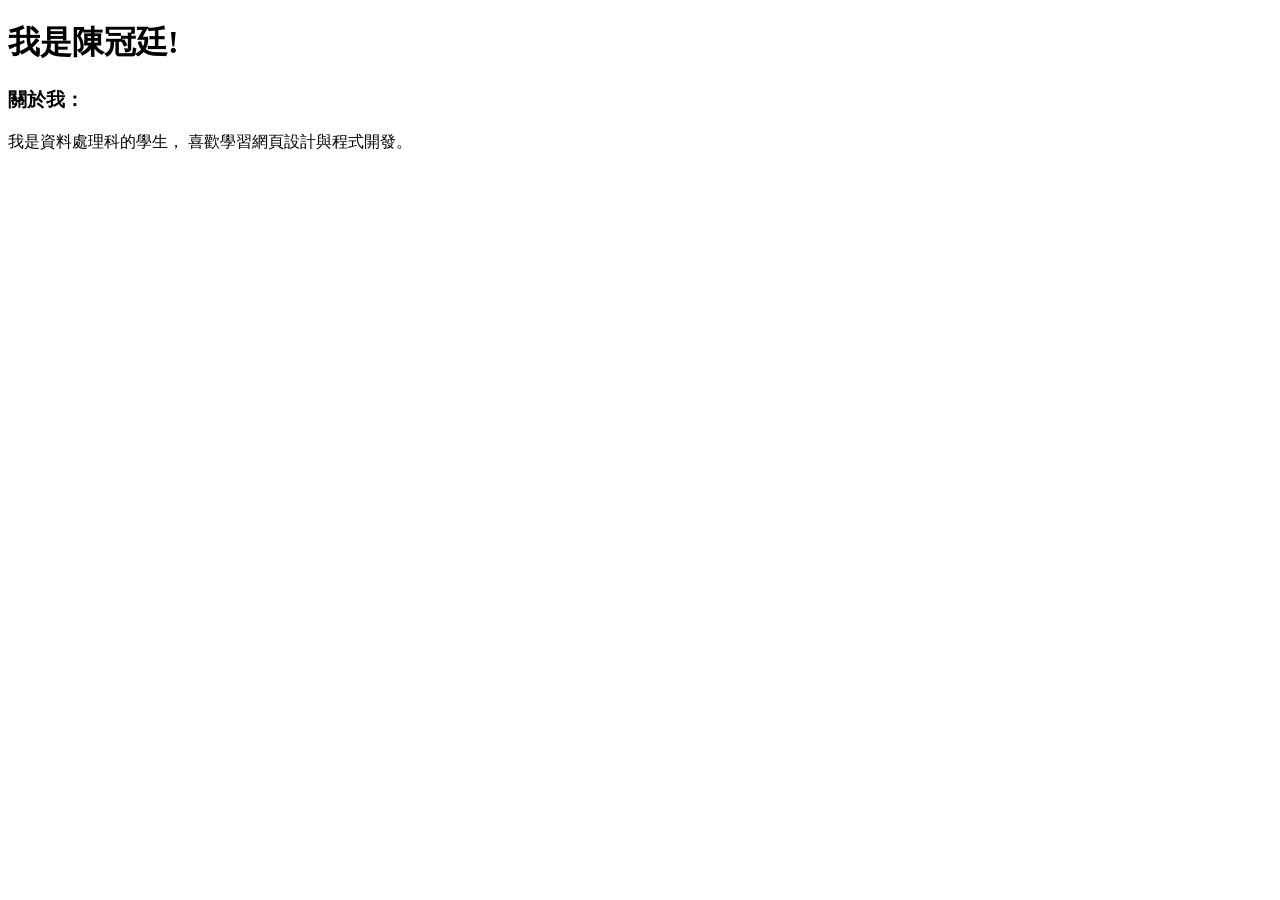
<file: w01/index.html>
<!DOCTYPE html>
<html lang="en">
    
<head>
    <meta charset="UTF-8">
    <meta name="viewport" content="width=device-width, initial-scale=1.0">
    <title>Document</title>
</head>
<body>
    <h1>我是陳冠廷!</h1>
    <h3>關於我：</h3>
    <p>我是資料處理科的學生， 喜歡學習網頁設計與程式開發。</p>
</body>
</html>
</file>
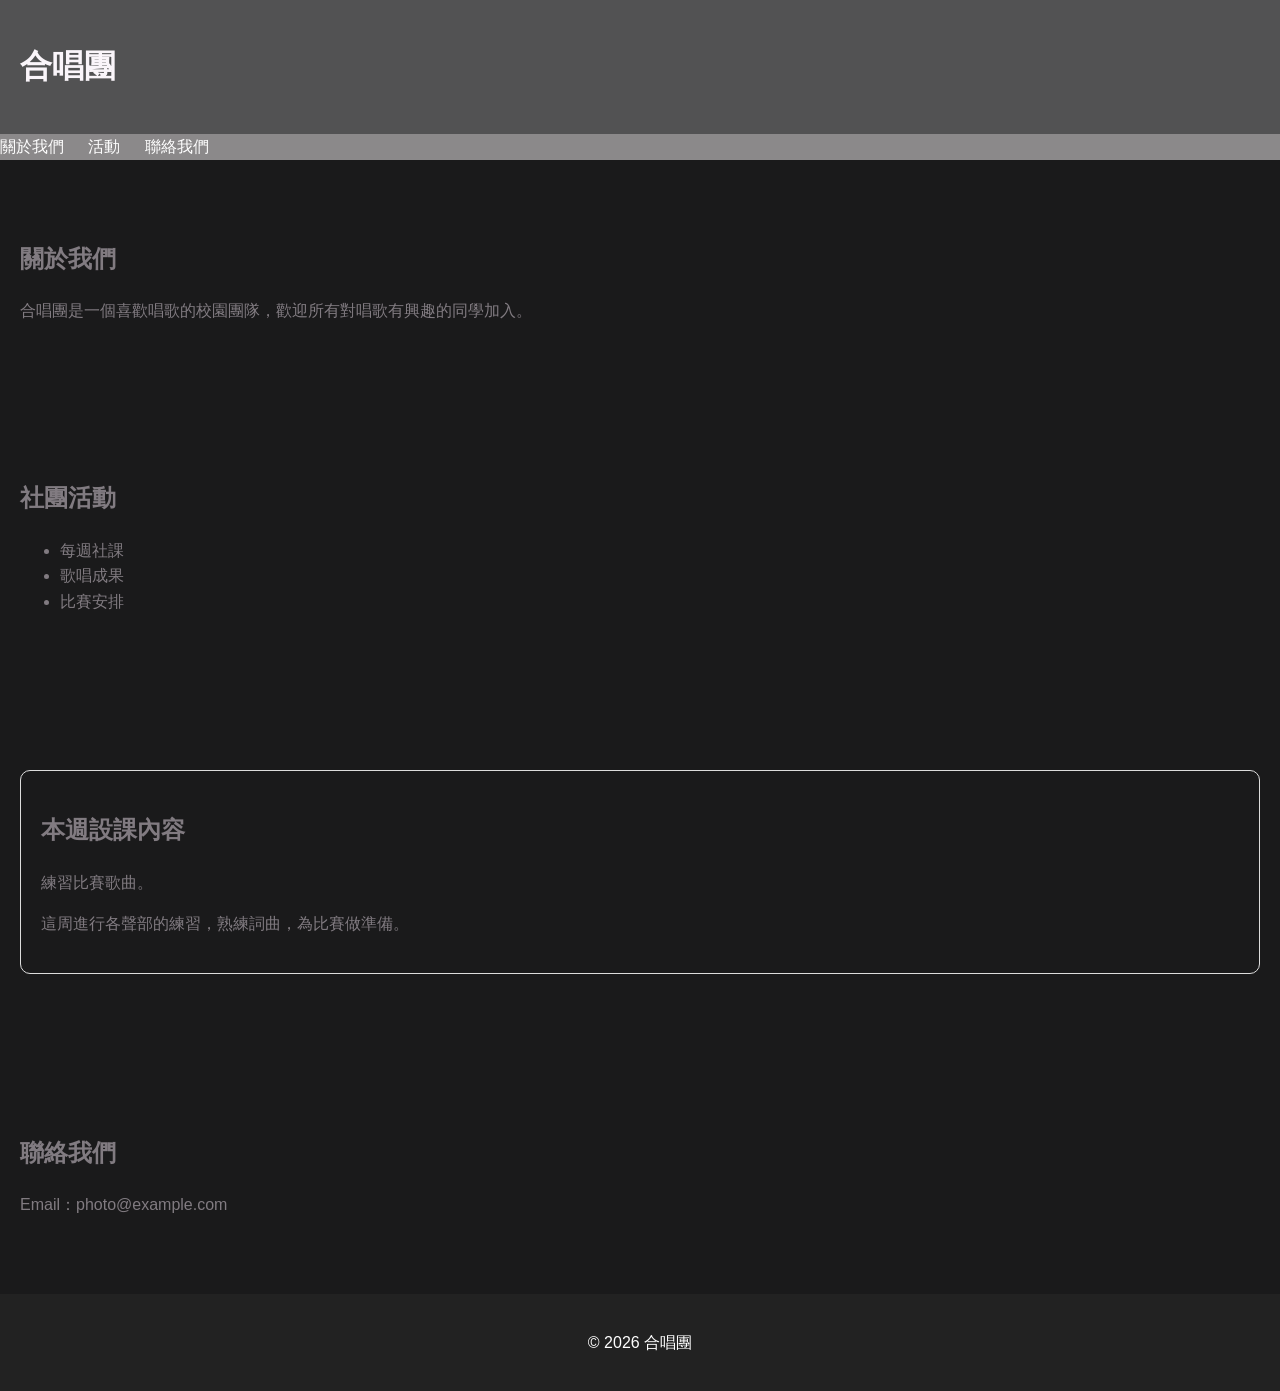
<file: w04/index.html>
<!doctype html>
<html lang="en">
  <head>
    <meta charset="UTF-8" />
    <meta name="viewport" content="width=device-width, initial-scale=1.0" />
    <title>Document</title>
    <link rel="stylesheet" href="style.css">
  </head>
  <!-- 網站標題 -->
  <header>
    <h1>合唱團</h1>
    </header>

    <!-- 導覽列 -->
    <nav>
      <a href="#about">關於我們</a>
      <a href="#activity">活動</a>
      <a href="#contact">聯絡我們</a>
    </nav>
    <main>
      <!--關於我們-->
      <section id="about">
        <h2>關於我們</h2>
        <p>合唱團是一個喜歡唱歌的校園團隊，歡迎所有對唱歌有興趣的同學加入。</p>
      </section>
      <section id="activity">
        <h2>社團活動</h2>
        <ul>
          <li>每週社課</li>
          <li>歌唱成果</li>
          <li>比賽安排</li>
        </ul>
      </section>
      <!--作品-->
      <section id="this week">
        <article>
          <h2>本週設課內容</h2>
          <p>練習比賽歌曲。</p>
          <p> 這周進行各聲部的練習，熟練詞曲，為比賽做準備。</p>
        </article>
      </section>
      <!--聯絡我們-->
      <section id="contact">
        <h2>聯絡我們</h2>
        <p>Email：photo@example.com</p>
      </section>
      <footer>
        <p>© 2026 合唱團</p>
      </footer>
    </main>
  
  <body></body>
</html>
</file>
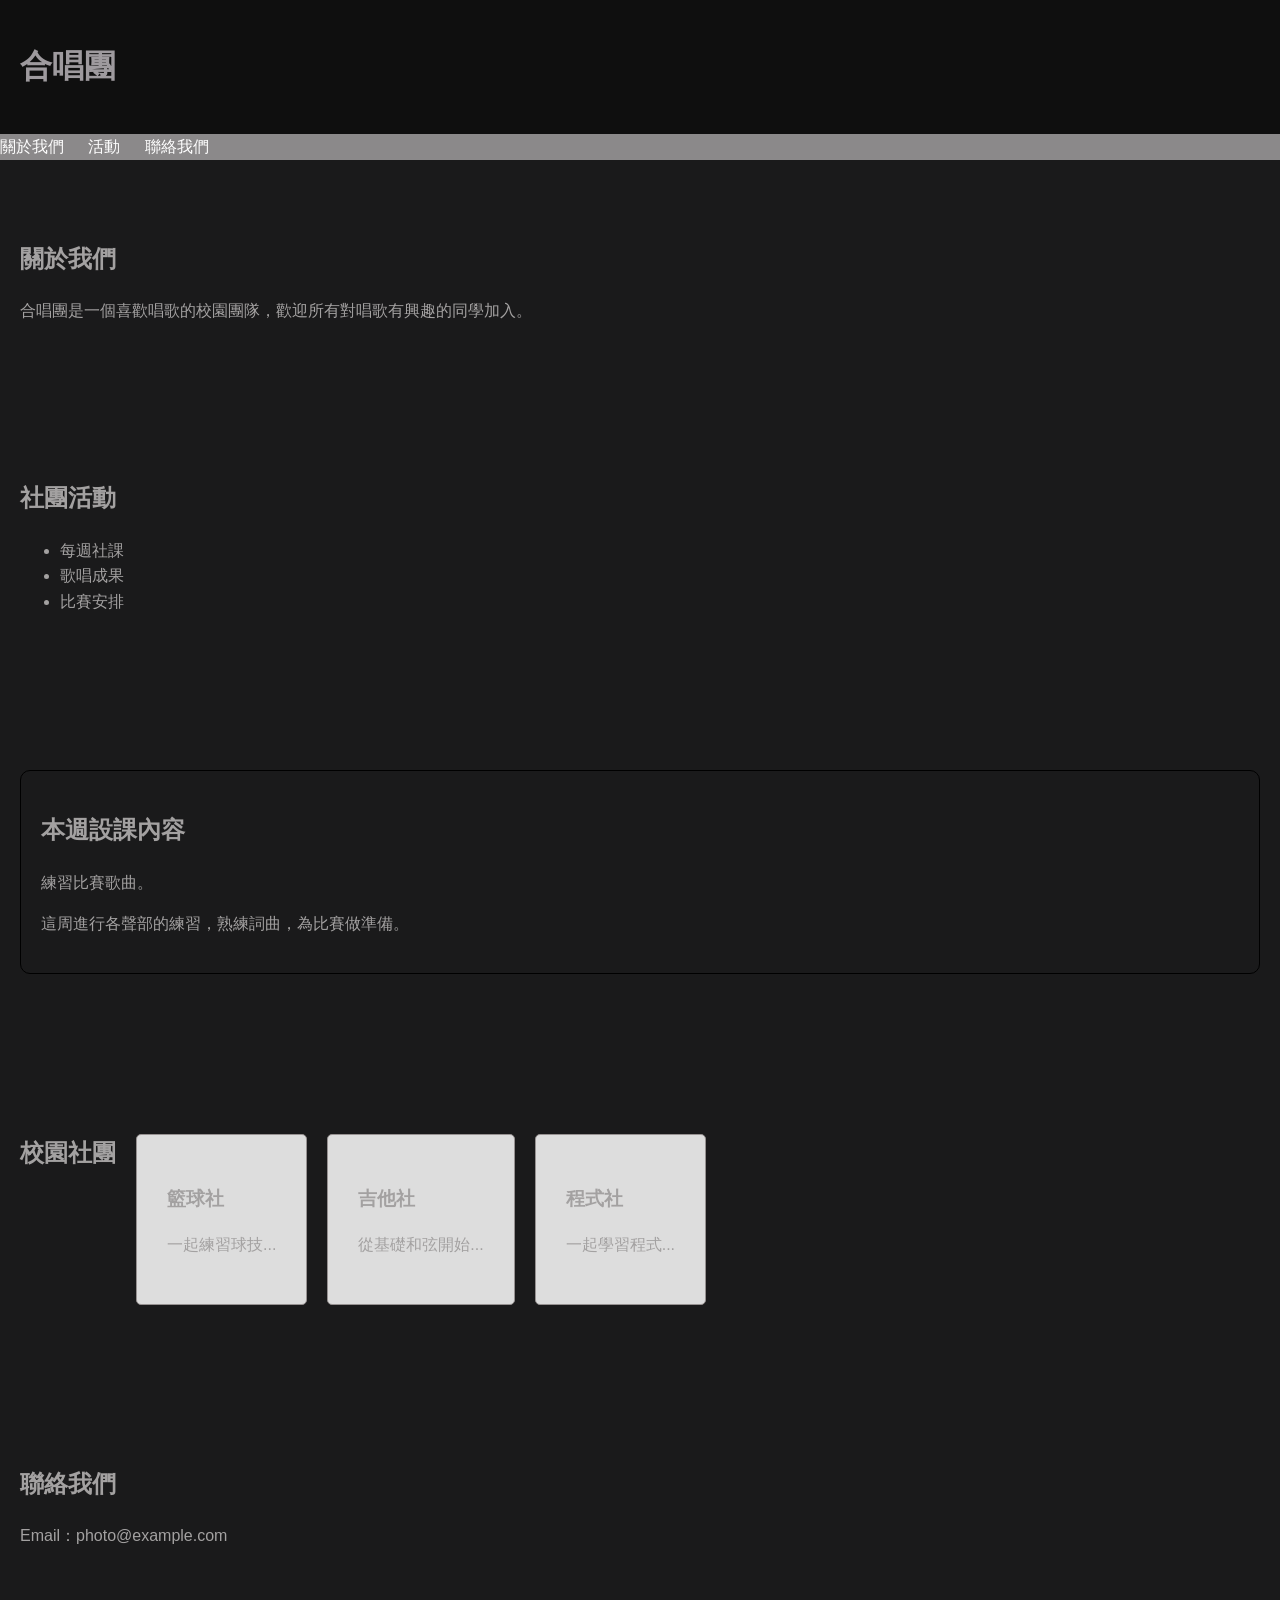
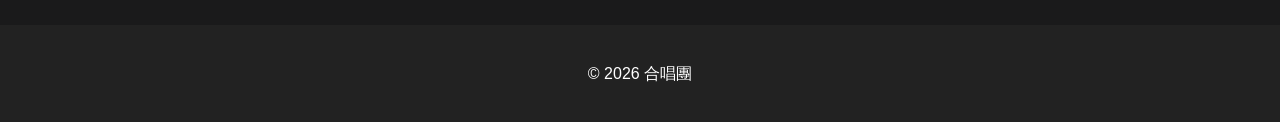
<file: w05/index.html>
<!doctype html>
<html lang="en">
  <head>
    <meta charset="UTF-8" />
    <meta name="viewport" content="width=device-width, initial-scale=1.0" />
    <title>Document</title>
    <link rel="stylesheet" href="style.css">
  </head>
  <!-- 網站標題 -->
  <header>
    <h1>合唱團</h1>
    </header>

    <!-- 導覽列 -->
    <nav>
      <a href="#about">關於我們</a>
      <a href="#activity">活動</a>
      <a href="#contact">聯絡我們</a>
    </nav>
    <main>
      <!--關於我們-->
      <section id="about">
        <h2>關於我們</h2>
        <p>合唱團是一個喜歡唱歌的校園團隊，歡迎所有對唱歌有興趣的同學加入。</p>
      </section>
      <section id="activity">
        <h2>社團活動</h2>
        <ul>
          <li>每週社課</li>
          <li>歌唱成果</li>
          <li>比賽安排</li>
        </ul>
      </section>
      <!--作品-->
      <section id="this week">
        <article>
          <h2>本週設課內容</h2>
          <p>練習比賽歌曲。</p>
          <p> 這周進行各聲部的練習，熟練詞曲，為比賽做準備。</p>
        </article>
      </section>
      <!-- 校園社團  -->
      <section class="clubs">
        <h2>校園社團</h2>

          <article class="card">
            <h3>籃球社</h3>
            <p>一起練習球技...</p>
          </article>

          <article class="card">
            <h3>吉他社</h3>
            <p>從基礎和弦開始...</p>
          </article>

          <article class="card">
            <h3>程式社</h3>
            <p>一起學習程式...</p>
          </article>
         
      </section>
      <!--聯絡我們-->
      <section id="contact">
        <h2>聯絡我們</h2>
        <p>Email：photo@example.com</p>
      </section>
      <footer>
        <p>© 2026 合唱團</p>
      </footer>
    </main>
  
  <body></body>
</html>
</file>
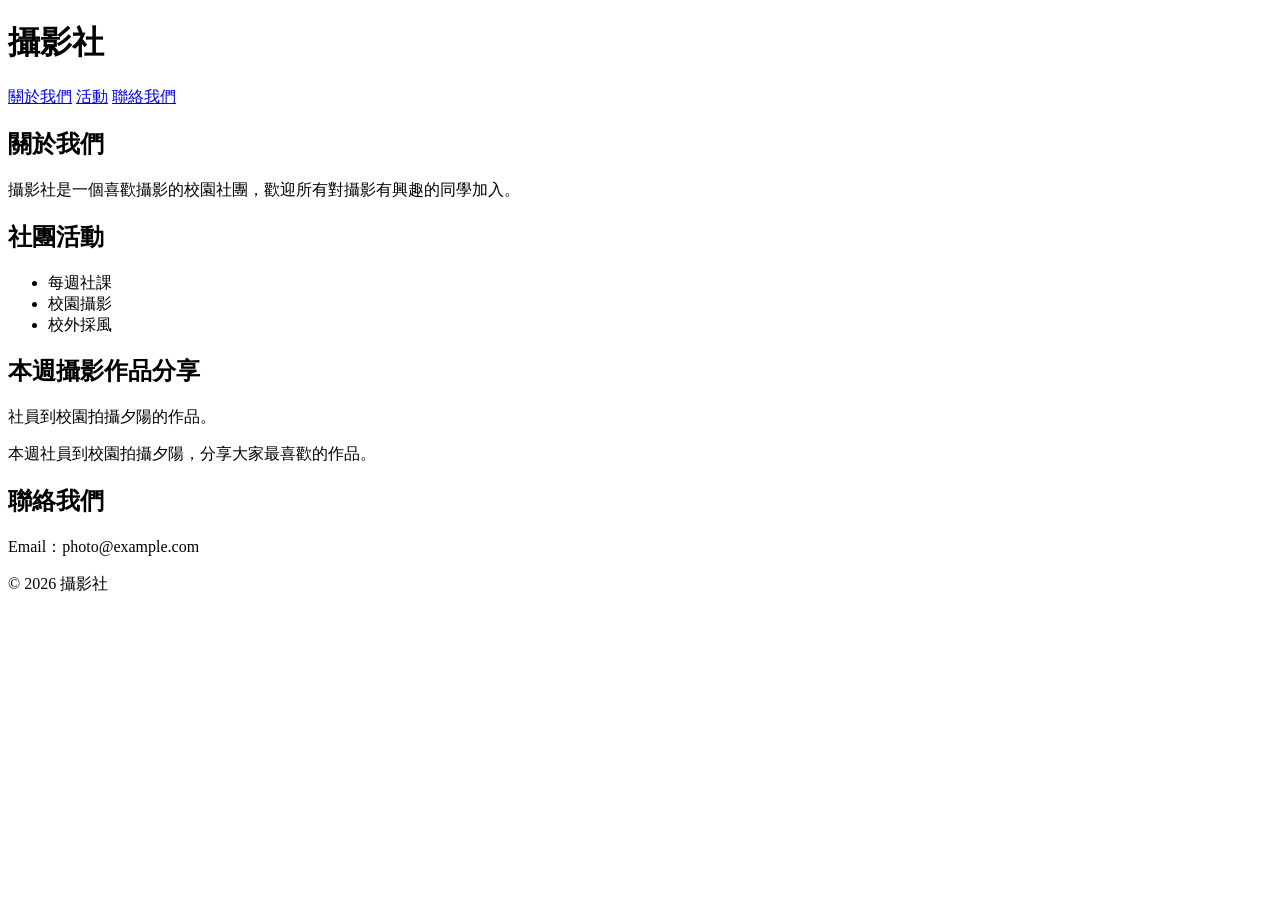
<file: wo3/index.html>
<!doctype html>
<html lang="en">
  <head>
    <meta charset="UTF-8" />
    <meta name="viewport" content="width=device-width, initial-scale=1.0" />
    <title>Document</title>
  </head>
  <!-- 網站標題 -->
  <header>
    <h1>攝影社</h1>
    <!-- 導覽列 -->
    <nav>
      <a href="#about">關於我們</a>
      <a href="#activity">活動</a>
      <a href="#contact">聯絡我們</a>
    </nav>
    <main>
      <!--關於我們-->
      <section id="about">
        <h2>關於我們</h2>
        <p>攝影社是一個喜歡攝影的校園社團，歡迎所有對攝影有興趣的同學加入。</p>
      </section>
      <section id="activity">
        <h2>社團活動</h2>
        <ul>
          <li>每週社課</li>
          <li>校園攝影</li>
          <li>校外採風</li>
        </ul>
      </section>
      <!--作品-->
      <section id="artwork">
        <article>
          <h2>本週攝影作品分享</h2>
          <p>社員到校園拍攝夕陽的作品。</p>
          <p>本週社員到校園拍攝夕陽，分享大家最喜歡的作品。</p>
        </article>
      </section>
      <!--聯絡我們-->
      <section id="contact">
        <h2>聯絡我們</h2>
        <p>Email：photo@example.com</p>
      </section>
      <footer>
        <p>© 2026 攝影社</p>
      </footer>
    </main>
  </header>
  <body></body>
</html>
</file>
<file: w04/style.css>
body{
    background:#1a1a1b;
    margin: 0;
    font-family: Arial, sans-serif;
  line-height: 1.6;
  color: rgb(129, 123, 129);
}
header {
  background: #525253;
  color: rgb(250, 245, 250);
  padding: 20px;
}
nav{
    background: #f5f1f383;
}
nav a{
    color: #fff;
    text-decoration: none;
    margin-right: 20px;
}

nav a:hover{
  color:#2703c983
}

section{
  padding: 60px 20px;
}

article{
  border: 1px solid#ddd;
  padding:20px;
  margin:20px 0;
  border-radius: 10px;
}

footer{
  background:#222;
  color:white;
  text-align: center;
  padding: 20px
}
</file>
<file: w05/style.css>
body{
    background:#1a1a1b;
    margin: 0;
    font-family: Arial, sans-serif;
  line-height: 1.6;
  color: rgb(163, 161, 161);
}
header {
  background: #0f0f0f;
  color: rgb(158, 154, 158);
  padding: 20px;
}
nav{
    background: #f5f1f383;
}
nav a{
    color: #fff;
    text-decoration: none;
    margin-right: 20px;
}

nav a:hover{
  color:#2703c983
}

section{
  padding: 60px 20px;
}

article{
  border: 1px solid#000000;
  padding:20px;
  margin:20px 0;
  border-radius: 10px;
}

footer{
  background:#222;
  color:white;
  text-align: center;
  padding: 20px
}

.clubs{
  gap:20px;
  display:flex;
}

.card{
  background:#ddd;
  padding: 30px;
  border:1px solid #969191;
  border-radius: 5px;
}
</file>
